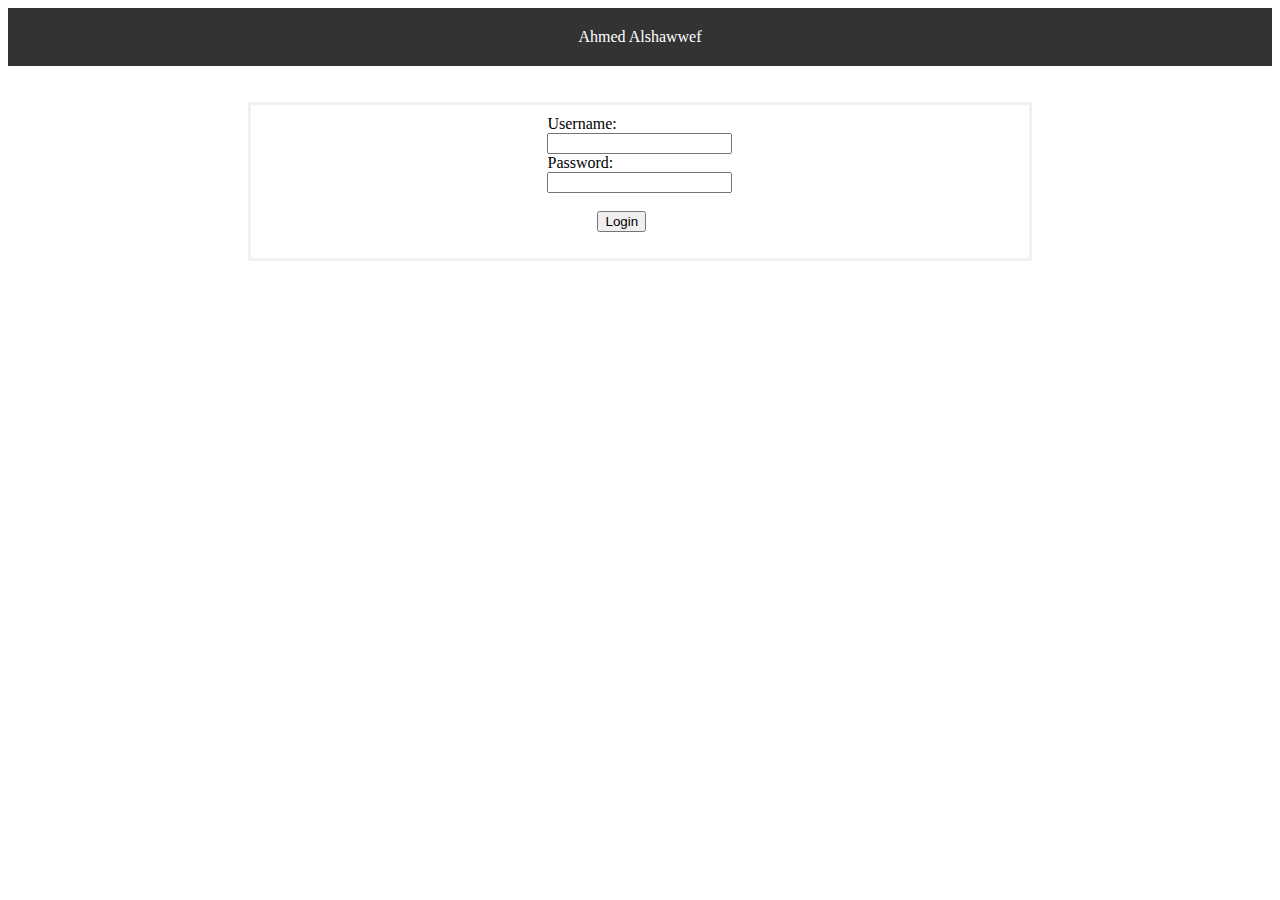
<file: index.html>
<html>
  <head>
    <link rel="stylesheet" type="text/css" href="style1.css">
  </head>
  <body>
    <div class="header">
      Ahmed Alshawwef
    </div>
    <br><br>
    <div class="login-container">
      <form target="_blank" >
        <label for="username">Username:</label><br>
        <input type="text" id="username" name="username" required ><br>
        <label for="password">Password:</label><br>
        <input type="password" id="password" name="password" required><br><br>
        <input type="submit" class="log" value="Login"  onclick="location.href='index2.html'">
      </form> 
    </div>
  </body>
</html>
</file>
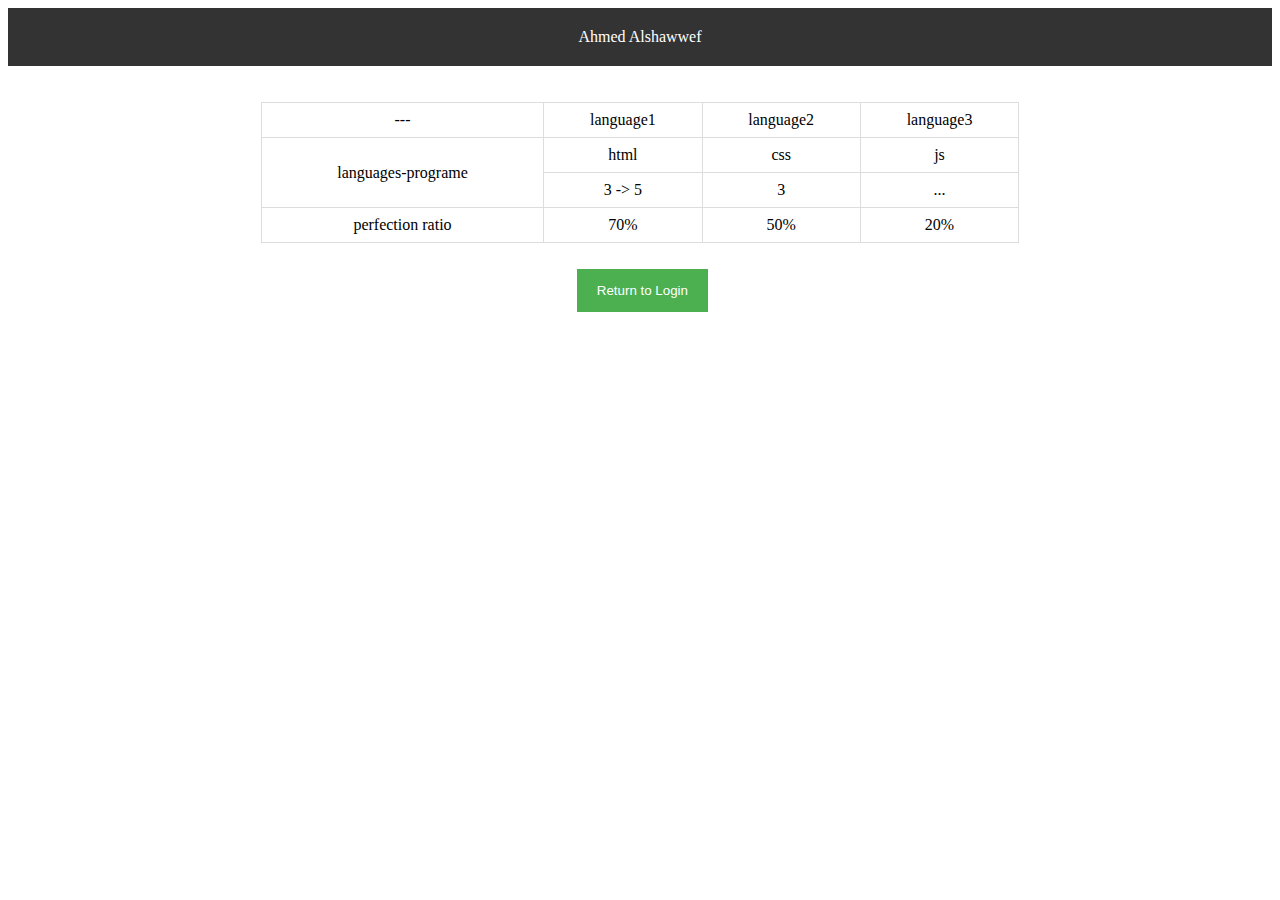
<file: index2.html>
<html>
  <head>
    <link rel="stylesheet" type="text/css" href="style1.css" />
  </head>
  <body>
    <div class="header">Ahmed Alshawwef</div>
    <br /><br />
    <table>
      <tr>
        <td>---</td>
        <td>language1</td>
        <td>language2</td>
        <td>language3</td>
      </tr>
      <tr>
        <td rowspan="2">languages-programe</td>
        <td>html</td>
        <td>css</td>
        <td>js</td>
      </tr>
      <tr>
        <td>3 -> 5</td>
        <td>3</td>
        <td>...</td>
      </tr>
      <tr>
        <td>perfection ratio</td>
        <td>70%</td>
        <td>50%</td>
        <td>20%</td>
      </tr>
    </table>
    <br />
    <button onclick="location.href='index.html'">Return to Login</button>
  </body>
</html>
</file>
<file: style1.css>
.header {
    background-color: #333;
    color: white;
    padding: 20px;
    text-align: center;
}

.login-container {
    display: flex;
    flex-direction: column;
    align-items: center;
    margin: auto;
    width: 60%;
    border: 3px solid #f1f1f1;
    padding: 10px;
}

.log{
    margin-left: 50px;
}
table {
    border-collapse: collapse;
    width: 60%;
    margin: auto;
    border-color: rgb(237, 84, 18);
}

td {
    border: 1px solid #dddddd;
    text-align: center;
    padding: 8px;
}

button {
    background-color: #4CAF50;
    color: white;
    padding: 14px 20px;
    margin: 8px 0;
    border: none;
    cursor: pointer;
    margin-left: 45%;
    /* width: 100%; */
}

button:hover {
    opacity: 0.8;
}
</file>
